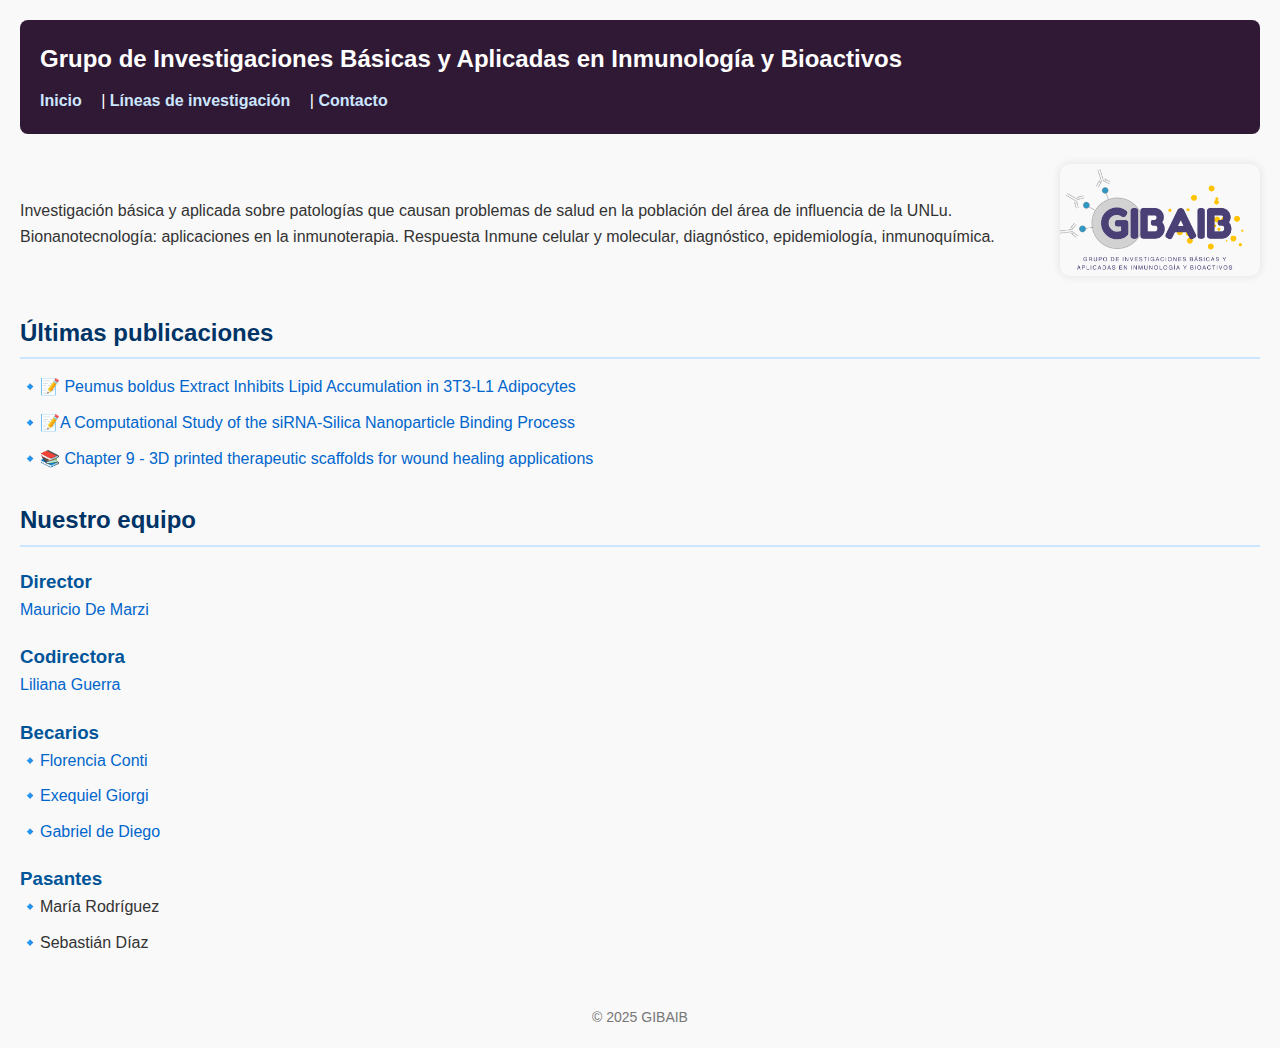
<file: index.html>
<!DOCTYPE html>
<html lang="es">
<head>
  <meta charset="UTF-8">
  <meta name="viewport" content="width=device-width, initial-scale=1.0">
  <title>GIBAIB</title>
  <link rel="icon" href="favicon.png" type="image/png">
  <link rel="stylesheet" href="style.css">
</head>
<body>
  <header>
    <h1>Grupo de Investigaciones Básicas y Aplicadas en Inmunología y Bioactivos</h1>
    <nav>
      <a href="index.html">Inicio</a> |
      <a href="lines.html">Líneas de investigación</a> |
      <a href="contact.html">Contacto</a>
    </nav>
  </header>

  <main>
    <div class="intro-container">
      <div class="intro-text">
        <p>
          Investigación básica y aplicada sobre patologías que causan problemas de salud en la población del área de influencia de la UNLu. 
          Bionanotecnología: aplicaciones en la inmunoterapia. 
          Respuesta Inmune celular y molecular, diagnóstico, epidemiología, inmunoquímica.
        </p>
      </div>
      <div class="intro-image">
        <img src="tu_imagen.png" alt="Logo GIBAIB">
      </div>
    </div>

    <h2>Últimas publicaciones</h2>
    <ul>
      <li><a href="https://doi.org/10.3390/ijms26094326"> 📝 Peumus boldus Extract Inhibits Lipid Accumulation in 3T3-L1 Adipocytes</a></li>
      <li><a href="https://pubs.acs.org/doi/10.1021/acs.jpcb.4c05134"> 📝A Computational Study of the siRNA-Silica Nanoparticle Binding Process</a></li>
      <li><a href="https://doi.org/10.1016/B978-0-443-23645-7.00009-X"> 📚 Chapter 9 - 3D printed therapeutic scaffolds for wound healing applications</a></li>
      <!-- Agrega más publicaciones aquí -->
    </ul>

    <h2> Nuestro equipo</h2>

    <h3>Director</h3>
    <p><a href="https://www.researchgate.net/profile/Mauricio_De_Marzi" target="_blank">Mauricio De Marzi</a></p>
    
    <h3>Codirectora</h3>
    <p><a href="https://www.researchgate.net/profile/Liliana_Guerra" target="_blank">Liliana Guerra</a></p>
    
    <h3>Becarios</h3>
    <ul>
      <li><a href="https://www.conicet.gov.ar/new_scp/detalle.php?id=66926&datos_academicos=yes&keywords=inedes" target="_blank">Florencia Conti</a></li>
      <li><a href="https://www.researchgate.net/profile/Exequiel_Giorgi" target="_blank">Exequiel Giorgi</a></li>
      <li><a href="https://www.conicet.gov.ar/new_scp/detalle.php?id=62231&datos_academicos=yes&keywords=inedes" target="_blank">Gabriel de Diego</a></li>
    </ul>
    
    <h3>Pasantes</h3>
    <ul>
      <li>María Rodríguez</li>
      <li>Sebastián Díaz</li>
    </ul>
  </main>

  <footer>
    <p>&copy; 2025 GIBAIB</p>
  </footer>
</body>
</html>
</file>
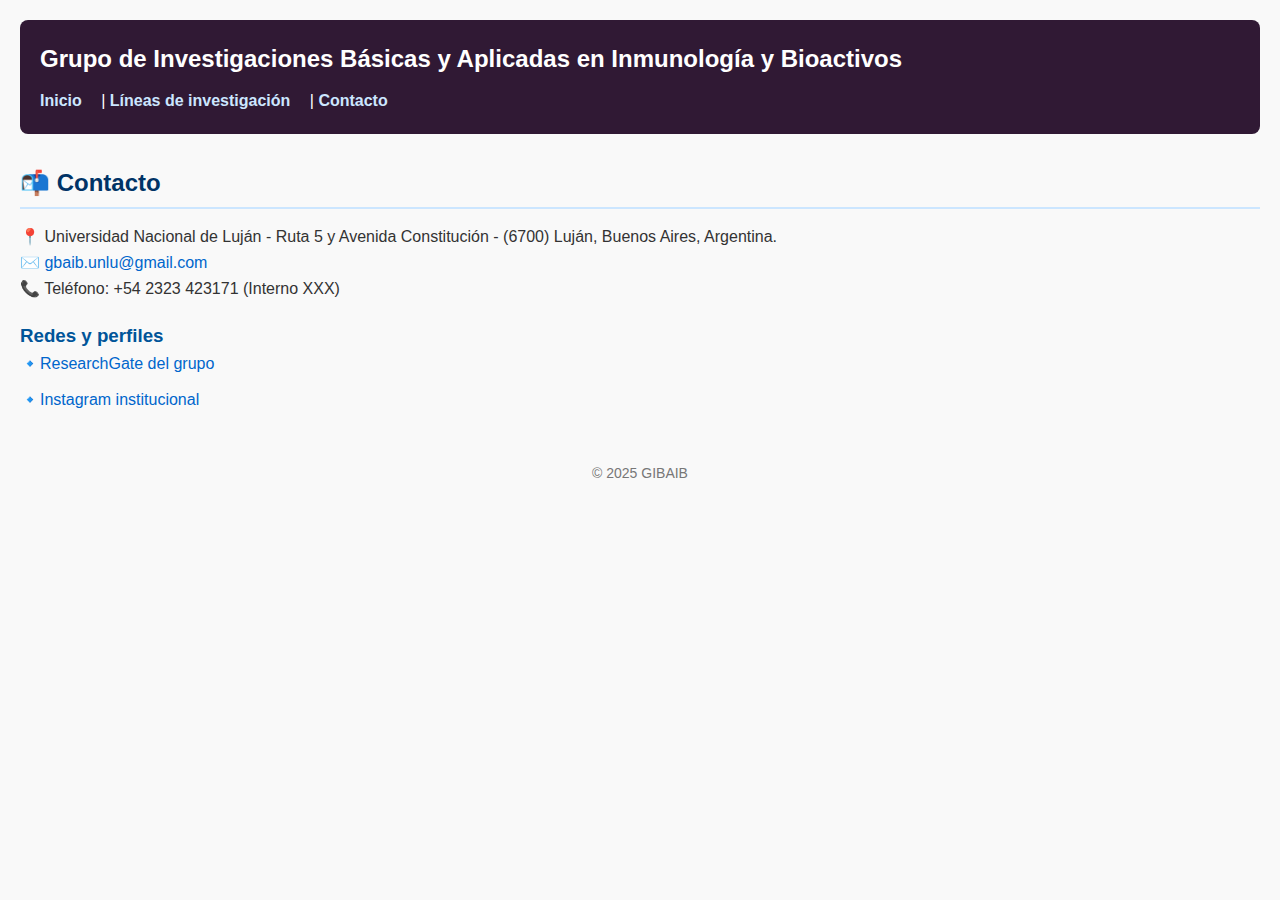
<file: contact.html>
<!DOCTYPE html>
<html lang="es">
<head>
  <meta charset="UTF-8">
  <title>Contacto - GIBAIB</title>
  <link rel="stylesheet" href="style.css">
</head>
<body>
  <header>
    <h1>Grupo de Investigaciones Básicas y Aplicadas en Inmunología y Bioactivos</h1>
    <nav>
      <a href="index.html">Inicio</a> |
      <a href="lines.html">Líneas de investigación</a> |
      <a href="contact.html">Contacto</a>
    </nav>
  </header>

  <main>
    <h2>📬 Contacto</h2>
    <p>📍 Universidad Nacional de Luján - Ruta 5 y Avenida Constitución - (6700) Luján, Buenos Aires, Argentina.</p>
    <p>✉️ <a href="mailto:gbaib.unlu@gmail.com">gbaib.unlu@gmail.com</a></p>
    <p>📞 Teléfono: +54 2323 423171 (Interno XXX)</p>

    <h3>Redes y perfiles</h3>
    <ul>
      <li><a href="https://www.researchgate.net/lab/GIBAIB">ResearchGate del grupo</a></li>
      <li><a href="https://www.instagram.com/gibaib.unlu/">Instagram institucional</a></li>
    </ul>
  </main>

  <footer>
    <p>&copy; 2025 GIBAIB</p>
  </footer>
</body>
</html>
</file>
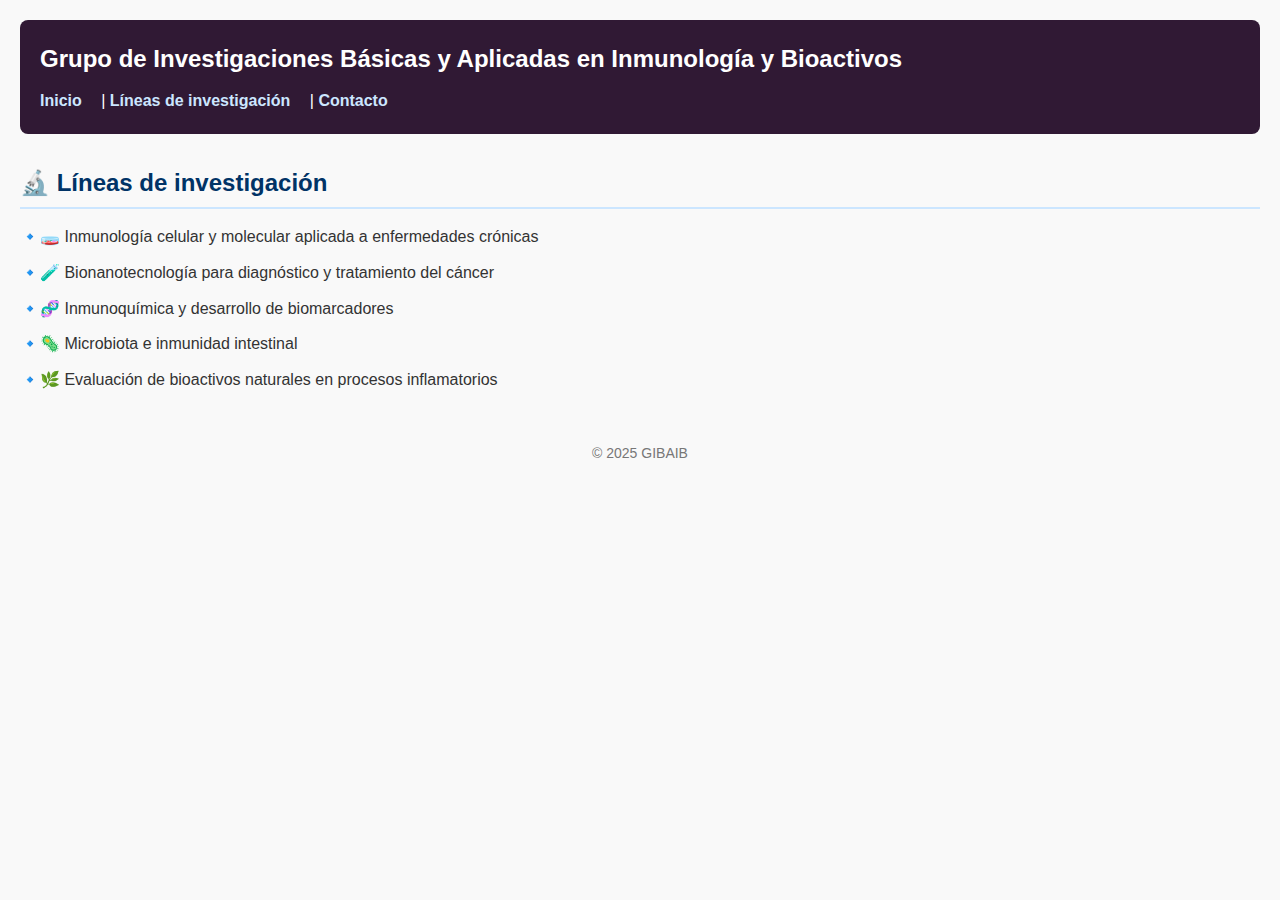
<file: lines.html>
<!DOCTYPE html>
<html lang="es">
<head>
  <meta charset="UTF-8">
  <title>Líneas de investigación - GIBAIB</title>
  <link rel="stylesheet" href="style.css">
</head>
<body>
  <header>
    <h1>Grupo de Investigaciones Básicas y Aplicadas en Inmunología y Bioactivos</h1>
    <nav>
      <a href="index.html">Inicio</a> |
      <a href="lines.html">Líneas de investigación</a> |
      <a href="contact.html">Contacto</a>
    </nav>
  </header>

  <main>
    <h2>🔬 Líneas de investigación</h2>
    <ul>
      <li>🧫 Inmunología celular y molecular aplicada a enfermedades crónicas</li>
      <li>🧪 Bionanotecnología para diagnóstico y tratamiento del cáncer</li>
      <li>🧬 Inmunoquímica y desarrollo de biomarcadores</li>
      <li>🦠 Microbiota e inmunidad intestinal</li>
      <li>🌿 Evaluación de bioactivos naturales en procesos inflamatorios</li>
    </ul>
  </main>

  <footer>
    <p>&copy; 2025 GIBAIB</p>
  </footer>
</body>
</html>
</file>
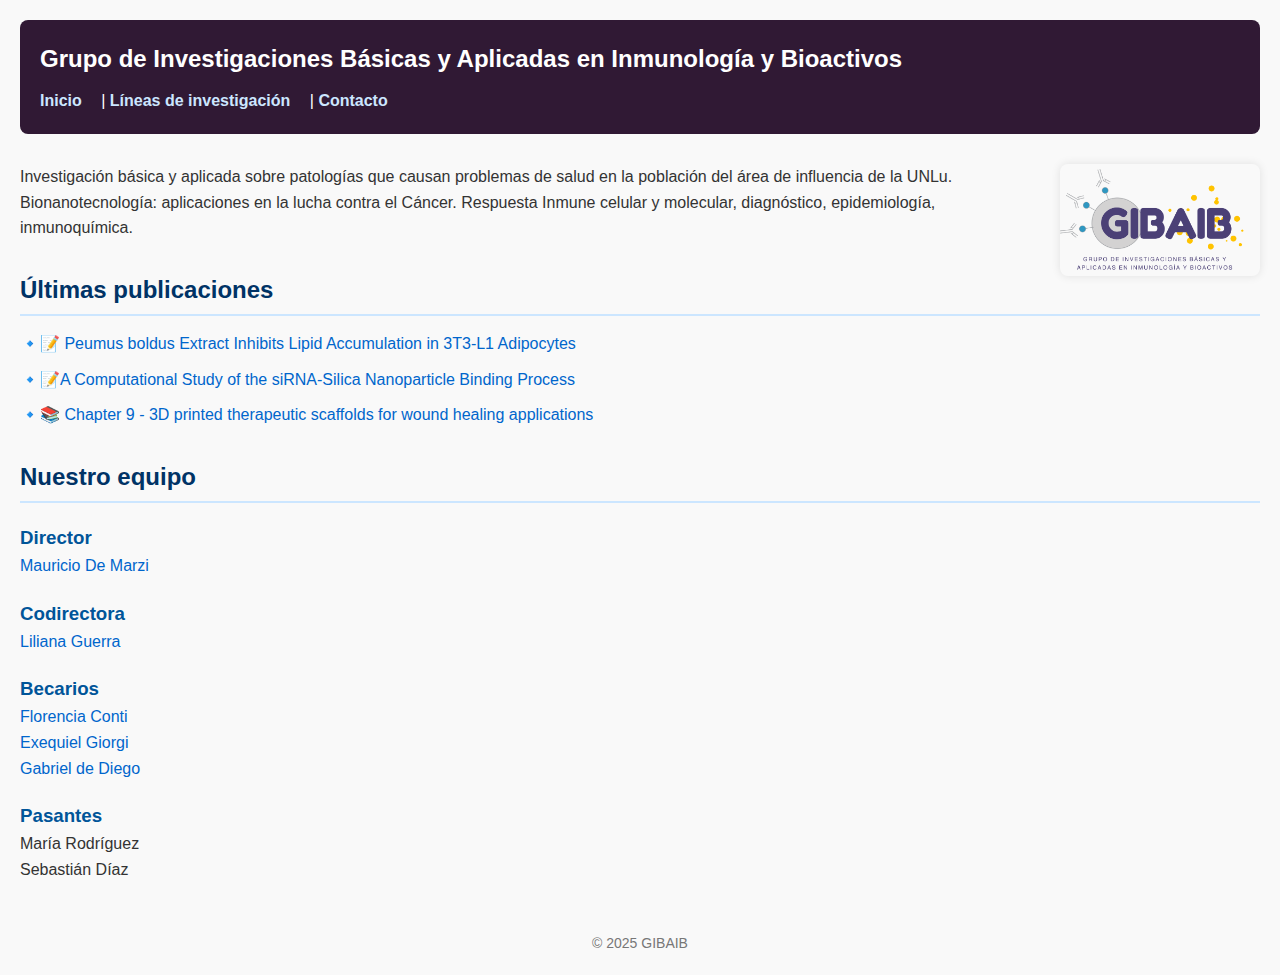
<file: research.html>
<!DOCTYPE html>
<html lang="es">
<head>
  <meta charset="UTF-8">
  <title>GIBAIB</title>
  <link rel="stylesheet" href="style.css">
</head>
<body>
  <header>
    <h1>Grupo de Investigaciones Básicas y Aplicadas en Inmunología y Bioactivos</h1>
    <nav>
      <a href="research.html">Inicio</a> |
      <a href="lines.html">Líneas de investigación</a> |
      <a href="contact.html">Contacto</a>
    </nav>
  </header>

  <main>
    <img src="tu_imagen.png" alt="Foto del casi doctor" style="float:right; width:200px; margin-left:20px;">
    <p>Investigación básica y aplicada sobre patologías que causan problemas de salud en la población del área de influencia de la UNLu.  Bionanotecnología: aplicaciones en la lucha contra el Cáncer. Respuesta Inmune celular y molecular, diagnóstico, epidemiología, inmunoquímica.</p>

    <h2>Últimas publicaciones</h2>
    <ul>
      <li><a href="https://doi.org/10.3390/ijms26094326"> 📝 Peumus boldus Extract Inhibits Lipid Accumulation in 3T3-L1 Adipocytes</a></li>
      <li><a href="https://pubs.acs.org/doi/10.1021/acs.jpcb.4c05134"> 📝A Computational Study of the siRNA-Silica Nanoparticle Binding Process</a></li>
      <li><a href="https://doi.org/10.1016/B978-0-443-23645-7.00009-X"> 📚 Chapter 9 - 3D printed therapeutic scaffolds for wound healing applications</a></li>
      <!-- Agrega más publicaciones aquí -->
    </ul>
    <h2> Nuestro equipo</h2>

    <h3> Director</h3>
    <p><a href="https://www.researchgate.net/profile/Mauricio_De_Marzi" target="_blank"> Mauricio De Marzi</a></p>
    
    <h3> Codirectora</h3>
    <p><a href="https://www.researchgate.net/profile/Liliana_Guerra" target="_blank"> Liliana Guerra</a></p>
    
    <h3> Becarios</h3>
    <ul>
    <p><a href="https://www.conicet.gov.ar/new_scp/detalle.php?id=66926&datos_academicos=yes&keywords=inedes" target="_blank">Florencia Conti</a></p>
    <p><a href="https://www.researchgate.net/profile/Exequiel_Giorgi" target="_blank">Exequiel Giorgi</a></p>
    <p><a href="https://www.conicet.gov.ar/new_scp/detalle.php?id=62231&datos_academicos=yes&keywords=inedes" target="_blank">Gabriel de Diego</a></p>
    </ul>
    
    <h3> Pasantes</h3>
    <ul>
    <p>María Rodríguez</p>
    <p>Sebastián Díaz</p>
    </ul> 
</main>

  <footer>
    <p>&copy; 2025 GIBAIB</p>
  </footer>
</body>
</html>
</file>
<file: style.css>
/* Reset básico */
body, h1, h2, h3, p, ul, li, a {
    margin: 0;
    padding: 0;
    box-sizing: border-box;
  }
  
  /* Fuente y fondo */
  body {
    font-family: 'Segoe UI', Tahoma, Geneva, Verdana, sans-serif;
    line-height: 1.6;
    background-color: #f9f9f9;
    color: #333;
    padding: 20px;
  }
  
  /* Encabezado */
  header {
    background-color: #301934;
    color: white;
    padding: 20px;
    border-radius: 8px;
    margin-bottom: 30px;
  }
  
  header h1 {
    font-size: 24px;
    margin-bottom: 10px;
  }
  
  nav a {
    color: #cce6ff;
    text-decoration: none;
    margin-right: 15px;
    font-weight: bold;
  }
  
  nav a:hover {
    text-decoration: underline;
  }
  
  /* Imagen */
  main img {
    border-radius: 8px;
    box-shadow: 0 0 10px rgba(0,0,0,0.1);
  }
  
  /* Títulos */
  h2 {
    margin-top: 30px;
    margin-bottom: 15px;
    color: #003366;
    border-bottom: 2px solid #cce6ff;
    padding-bottom: 5px;
  }
  
  h3 {
    margin-top: 20px;
    color: #005599;
  }
  
  /* Listas */
  ul {
    list-style-type: none;
    padding-left: 0;
  }
  
  ul li {
    margin-bottom: 10px;
    padding-left: 20px;
    position: relative;
  }
  
  ul li::before {
    content: "🔹";
    position: absolute;
    left: 0;
  }
  
  /* Enlaces */
  a {
    color: #0066cc;
    text-decoration: none;
  }
  
  a:hover {
    text-decoration: underline;
  }
  
  /* Footer */
  footer {
    margin-top: 50px;
    text-align: center;
    color: #777;
    font-size: 14px;
  }
  
/* Contenedor para texto e imagen */
.intro-container {
  display: flex;
  align-items: center;
  justify-content: space-between;
  gap: 20px;
  flex-wrap: wrap; /* permite ajustar en móviles */
}

.intro-text {
  flex: 1;
  min-width: 250px;
}

.intro-image img {
  width: 200px;
  border-radius: 10px;
  box-shadow: 0 0 10px rgba(0,0,0,0.1);
}

/* Ajustes para celulares */
@media (max-width: 768px) {
  .intro-container {
    flex-direction: column;
    align-items: center;
    text-align: center;
  }

  .intro-image img {
    width: 150px;
    margin-top: 10px;
  }

  .intro-text p {
    font-size: 16px;
  }
}
</file>
